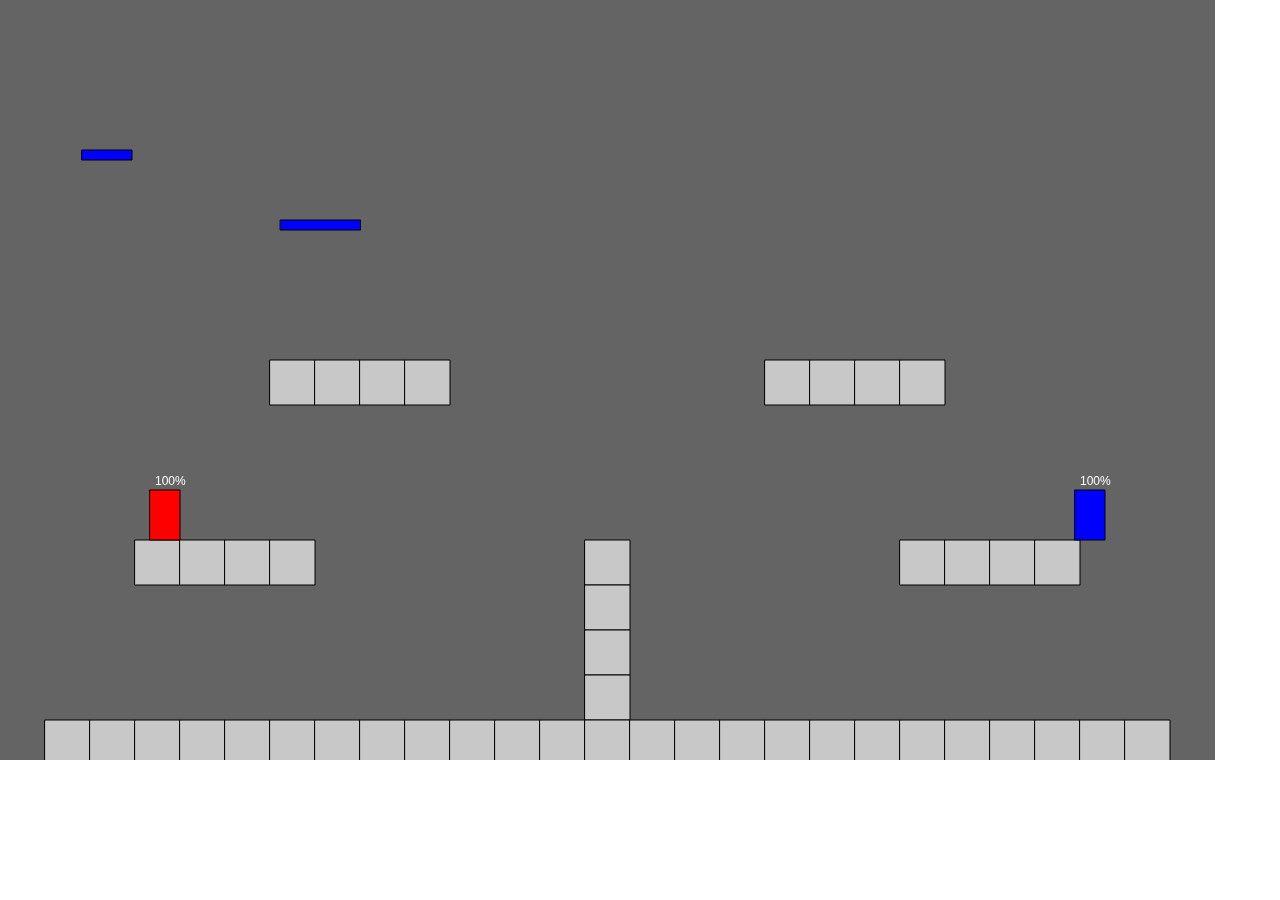
<file: TakeAim/index.html>
<!DOCTYPE html>
<html lang="en">
  <head>
    <meta charset="utf-8" />
    <meta name="viewport" content="width=device-width, initial-scale=1.0">

    <title>Sketch</title>

    <link rel="stylesheet" type="text/css" href="style.css">

    <script src="libraries/p5.min.js"></script>
    <script src="libraries/p5.sound.min.js"></script>
  </head>

  <body>
    <script src="player.js"></script>
    <script src="sketch.js"></script>
   
  </body>
</html>
</file>
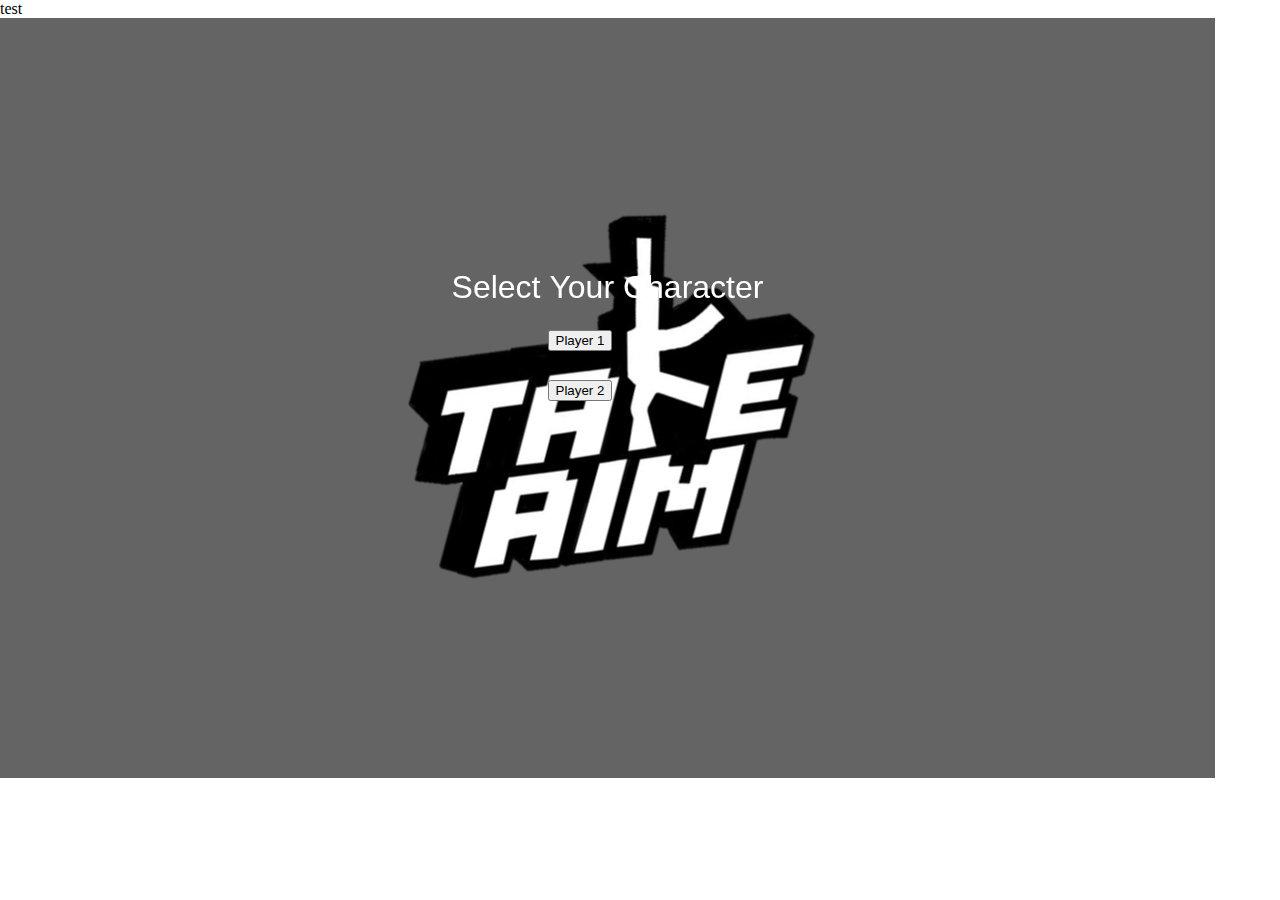
<file: docs/currentWorkingGame/index.html>
<!DOCTYPE html>
<html lang="en">
  <head>
    <meta charset="utf-8" />
    <meta name="viewport" content="width=device-width, initial-scale=1.0">

    <title>Sketch</title>

    <link rel="stylesheet" type="text/css" href="style.css">

    <script src="libraries/p5.min.js"></script>
    <script src="libraries/p5.sound.min.js"></script>
  </head>

  <body>
    <script src="spriteManager.js"></script>
    <script src="player.js"></script>
    <script src="AIPlayer.js"></script>
    <script src="gameController.js"></script>
    <script src="mainpage.js"></script>
   
  </body>
</html>
test
</file>
<file: TakeAim/style.css>
html, body {
  margin: 0;
  padding: 0;
}

canvas {
  display: block;
}
</file>
<file: docs/currentWorkingGame/style.css>
html, body {
  margin: 0;
  padding: 0;
}

canvas {
  display: block;
}
</file>
